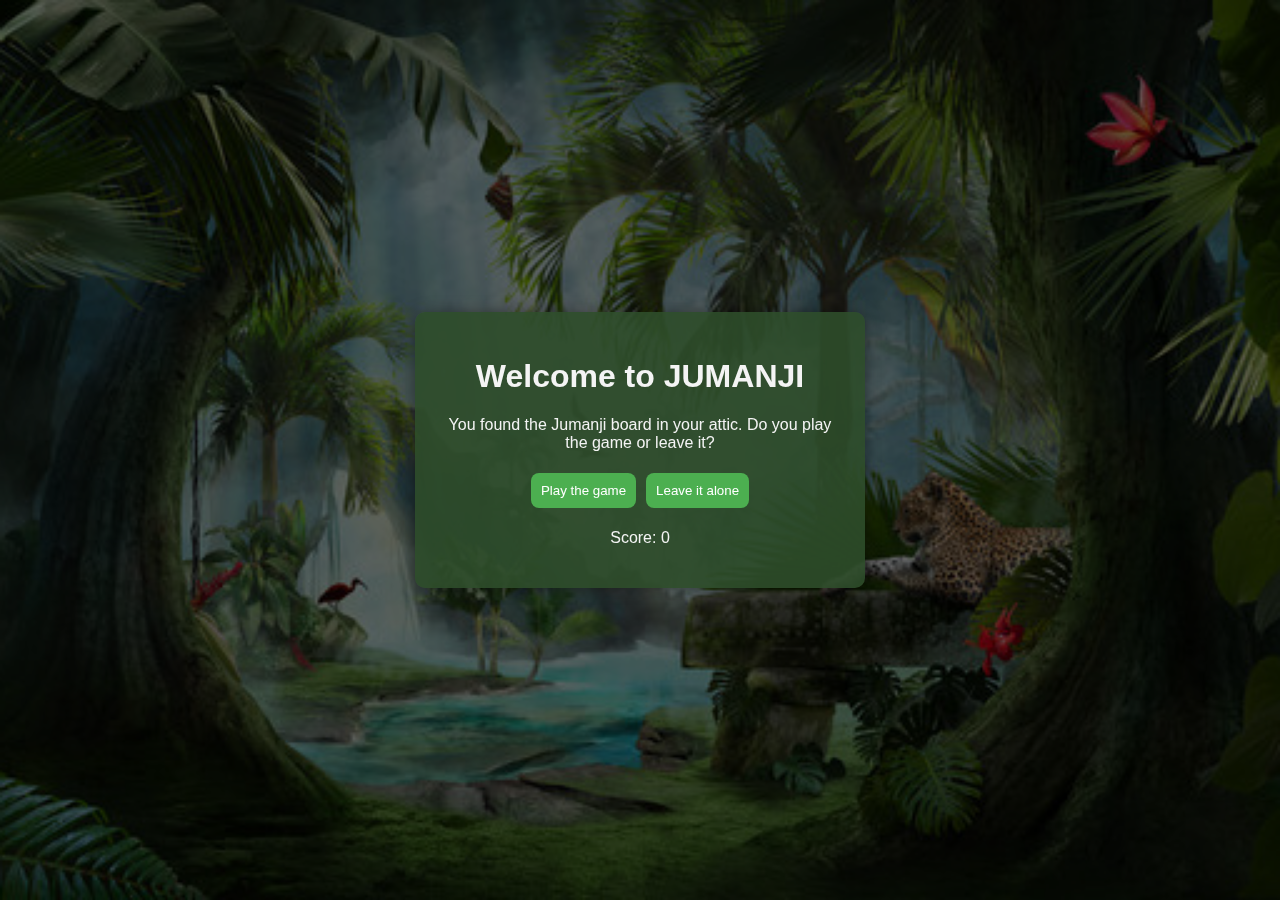
<file: src/index.html>
<!DOCTYPE html>
<html>
<head>
  <meta charset="UTF-8">
  <title>Jumanji Adventure</title>
  <link rel="stylesheet" href="style.css">
</head>
<body>
  <div class="container">
    <h1>Welcome to JUMANJI</h1>
    <p id="story"></p>
    <div id="choices"></div>
    <p id="score"></p>
    <button id="restart" style="display:none;">Restart</button>
  </div>

  <script src="script.js"></script>
</body>
</html>
</file>
<file: src/style.css>
body {
  background-image: url("../img/jungle.jpg");
  background-size: cover;
  background-position: center;
  background-repeat: no-repeat;
  color: #f4f4f4;
  font-family: "Trebuchet MS", sans-serif;
  display: flex;
  justify-content: center;
  align-items: center;
  height: 100vh;
  margin: 0;
}

body::before {
  content: "";
  position: fixed;
  top: 0;
  left: 0;
  width: 100%;
  height: 100%;
  background: rgba(0, 0, 0, 0.6); /* Dark overlay for readability */
  z-index: -1;
}

.container {
  background: rgba(45, 77, 42, 0.9); /* Slightly transparent box */
  border-radius: 10px;
  padding: 25px;
  width: 400px;
  text-align: center;
  box-shadow: 0 0 15px rgba(0, 0, 0, 0.4);
}

button {
  background-color: #4caf50;
  color: white;
  border: none;
  border-radius: 8px;
  padding: 10px;
  margin: 5px;
  cursor: pointer;
  transition: 0.2s;
}

button:hover {
  background-color: #3e8e41;
}
</file>
